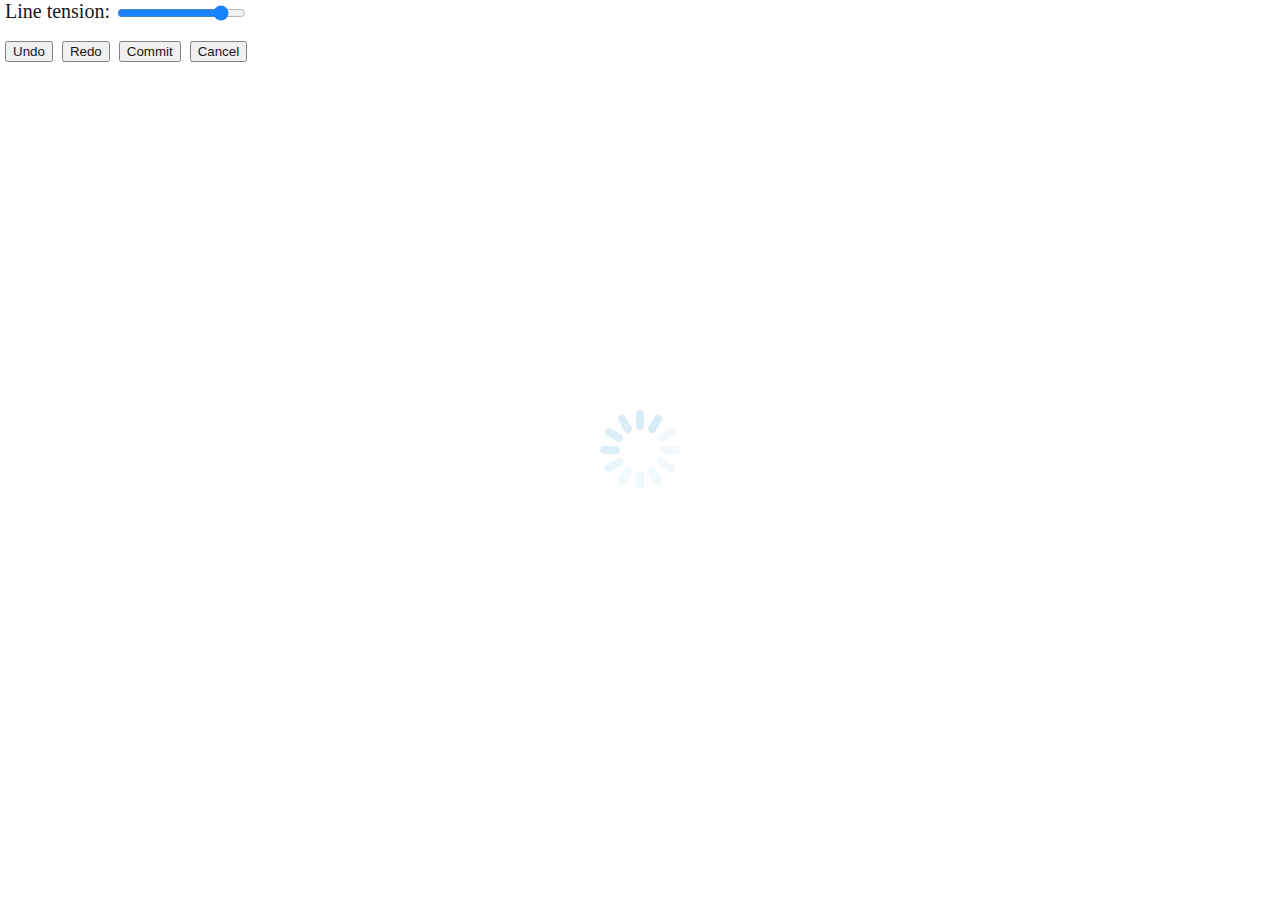
<file: of-patch-gui/ofc/ryu/ctrl/index.html>
<!DOCTYPE html PUBLIC “-//W3C//DTD XHTML 1.0 Transitional//EN” “http://www.w3.org/TR/xhtml1/DTD/xhtml1-transitional.dtd”>
<html>
  <head>
    <meta http-equiv="Content-Type" content="text/html;charset=utf-8"/>
    <link type="text/css" rel="stylesheet" href="style.css"/>
  </head>
  <body>
    <script type="text/javascript" src="d3/d3.v2.js"></script>
    <script type="text/javascript" src="jquery.min.js"></script>
    <script type="text/javascript" src="ofp/circle_main.js"></script>
    <input type="hidden" class="mode" value="Circle, Port to Port"></input>
    <div class="wrapper">
        <div id="of_patch_area_wrapper">
            <div class="of_patch_area">
                <svg class="svg_area"></svg>
                <div class="notification_area"></div>
<!--
                <div class="search_title">Search: <input class="search_text" type="text"></div>
-->
                <div class="tension_title">Line tension: <input class="tension_bar" type="range" min="0" max="100" value="85"></div>
                <div class="button_area">
                    <input class="undo" type="button" value="Undo"></input>
                    <input class="redo" type="button" value="Redo"></input>
                    <input class="commit" type="button" value="Commit"></input>
                    <input class="cancel" type="button" value="Cancel"></input>
                </div>
            </div>
        </div>
        <div class="progress">
            <img src="img/progress.gif" class="center">
        </div>
    </div>
  </body>
</html>
</file>
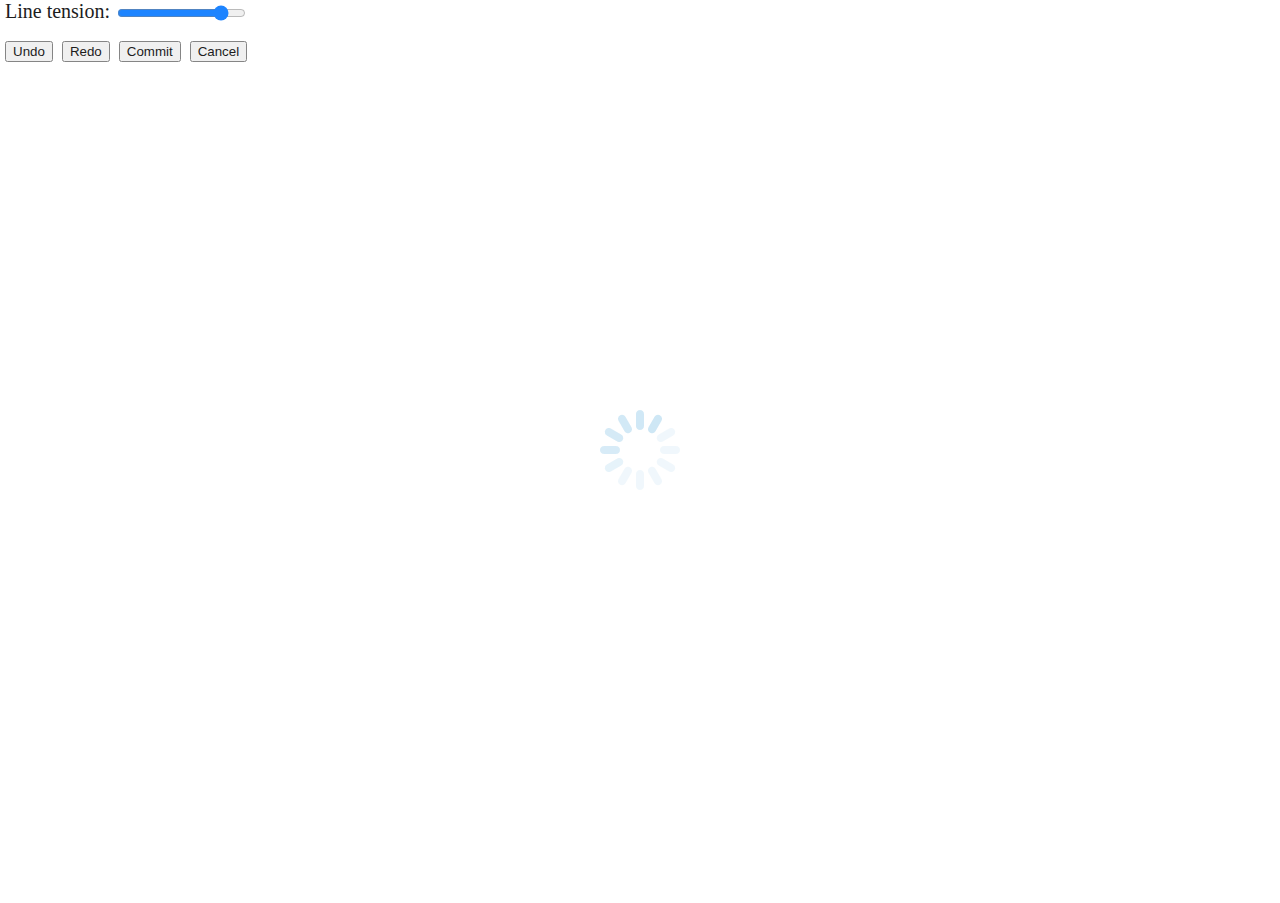
<file: of-patch-gui/ofc/ryu/ctrl/circle_topology_D2D.html>
<!DOCTYPE html PUBLIC “-//W3C//DTD XHTML 1.0 Transitional//EN” “http://www.w3.org/TR/xhtml1/DTD/xhtml1-transitional.dtd”>
<html>
  <head>
    <meta http-equiv="Content-Type" content="text/html;charset=utf-8"/>
    <link type="text/css" rel="stylesheet" href="style.css"/>
  </head>
  <body>
    <script type="text/javascript" src="d3/d3.v2.js"></script>
    <script type="text/javascript" src="jquery.min.js"></script>
    <script type="text/javascript" src="ofp/circle_main.js"></script>
    <input type="hidden" class="mode" value="Circle, Device to Device"></input>
    <div class="wrapper">
        <div id="of_patch_area_wrapper">
            <div class="of_patch_area">
                <svg class="svg_area"></svg>
                <div class="notification_area"></div>
<!--
                <div class="search_title">Search: <input class="search_text" type="text"></div>
-->
                <div class="tension_title">Line tension: <input class="tension_bar" type="range" min="0" max="100" value="85"></div>
                <div class="button_area">
                    <input class="undo" type="button" value="Undo"></input>
                    <input class="redo" type="button" value="Redo"></input>
                    <input class="commit" type="button" value="Commit"></input>
                    <input class="cancel" type="button" value="Cancel"></input>
                </div>
            </div>
        </div>
        <div class="progress">
            <img src="img/progress.gif" class="center">
        </div>
    </div>
  </body>
</html>
</file>
<file: of-patch-gui/ofc/ryu/ctrl/style.css>
body {
  margin: 0;
  padding: 0;
  font: 300 36px "Helvetica Neue";
  position: relative;
}

.wrapper {
  width:100%;
  height:100%;
}

.notification_area {
  top: 3px;
  margin-left: 300px;
  position:absolute;
  font-size:10px;
  font-weight: bold;
  color: red;
}

.search_title {
  margin-top: 5px;
  margin-left: 5px;
  position:relative;
  font-size:20px;
}

.tension_title {
  margin-left: 5px;
  position:relative;
  font-size:20px;
}

.tension_bar {
  position:relative;
  top:3px;
}

.button_area {
  margin-left: 5px;
  position:relative;
}

.of_patch_area {
  width:100%;
  height:100%;
}

.popup-box {
  position: absolute;
  display: inline-block;
  padding: 2px;
  background: lightsteelblue;
  font-size: 12px;
  border: 0px;
  border-radius: 2px;
  pointer-events: none;
}

.svg_area {
  width:100%;
  height:100%;
  position: absolute;
  top:3px;
}

path.arc {
  cursor: move;
  fill: #fff;
}

.arc.rotating-operation-ring {
  fill: #f0f5f5;
}

.nodeArc {
  fill: #48b3d6;
  stroke: #f0f5f5;
  stroke-width: 2px;
}

.nodeArc.Server, .portArc.Server {
  fill: #48b3d6;
}

.nodeArc.Switch, .portArc.Switch {
  fill: #b080d4;
}

.nodeArc.highlight {
  fill: #f77777;
}

.portArc {
  fill: #48b3d6;
  stroke: #f0f5f5;
  stroke-width: 2px;
}

.portArc.used {
  fill: #aaaaaa;
}

.portArc.highlight, .portArc.selected {
  fill: #f77777;
}

.portText {
  fill: white;
  fill-opacity: 1;
//  font-weight: bold;
  pointer-events: none;
}

.link {
  fill: none;
  stroke: #1f77b4;
  stroke-opacity: .7;
  stroke-width: 2px;
}

.link.highlight, .link.source, .link.target {
  stroke-opacity: 1;
  stroke-width: 2px;
  stroke: red;
}

/*
.node:hover {
  fill: red;
  font-weight: bold;
}
*/
.node.highlight {
  fill: red;
  font-weight: bold;
}

.node.source {
  fill: blue;
  font-weight: bold;
}

.node.target {
  fill: blue;
  font-weight: bold;
}

.progress{
    display:none;
    position: absolute;
//    left: 0px;
    top: 0px;
    width: 100%;
    height: 100%;
    background-color: rgba(255, 255, 255, 0.5);
    text-align: center;

    -webkit-box-sizing: border-box;
    -moz-box-sizing: border-box;
    -o-box-sizing: border-box;
    -ms-box-sizing: border-box;
    box-sizing: border-box;
}

.progress:before {
  content: '';
  display: inline-block;
  height: 100%;
  vertical-align: middle;
  margin-right: -0.25em;
}

.center{
    //text-align: center; 
    margin: 0 auto;
//  display: inline-block;
    vertical-align:middle;
}
</file>
